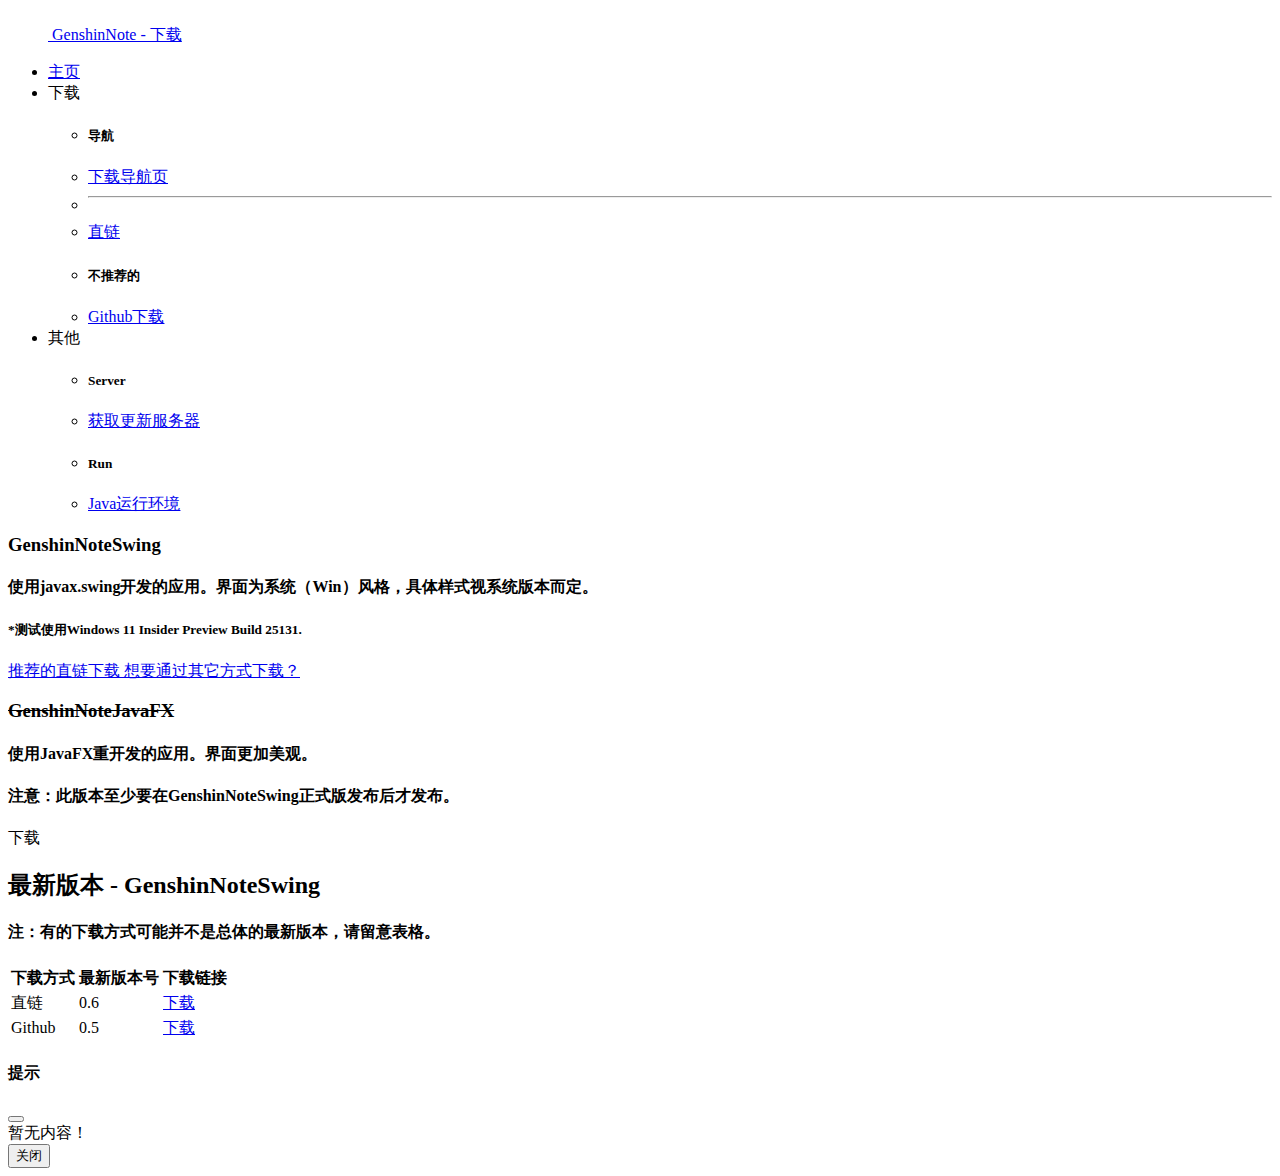
<file: download/index.html>
<!DOCTYPE html>
<html lang="zh">
	<head>
		<meta charset="UTF-8">
		<meta name="viewport" content="width=device-width, initial-scale=1.0">
		<title>下载主页 - GenshinNote丨huanli233</title>
		<meta name="keywords" content="原神,原神工具,原神记录,GenshinNote">
		<!-- 新 Bootstrap5 核心 CSS 文件 -->
		<link rel="stylesheet" href="https://cdn.staticfile.org/twitter-bootstrap/5.1.1/css/bootstrap.min.css">
		<!-- 最新的 Bootstrap5 核心 JavaScript 文件 -->
		<script src="https://cdn.staticfile.org/twitter-bootstrap/5.1.1/js/bootstrap.bundle.min.js"></script>
		<link rel="icon" href="https://pic.imgdb.cn/item/63c3d114be43e0d30ea5f288.png">
	</head>
	<body>
		<div class="container">
		<header class="d-flex flex-wrap justify-content-center py-4 mb-5 border-bottom">
			<a href="https://huanli233.github.io/" class="d-flex align-items-center mb-3 mb-md-0 me-md-auto text-dark text-decoration-none navbar-brand">
				<svg class="bi me-2" width="40" height="32"><use xlink:href="#bootstrap"/></svg>
				<span class="fs-4 text-danger">GenshinNote - 下载</span>
			 </a>
			<ul class="nav nav-pills">
			<li class="nav-item">
			  <a class="nav-link" href="../index.html">主页</a>
			</li>
			<li class="nav-item dropdown">
			  <a class="nav-link active dropdown-toggle" data-bs-toggle="dropdown">下载</a>
			  <ul class="dropdown-menu dropdown-menu-macos mx-0 shadow">
				<li><h5 class="dropdown-header">导航</h5></li>
				<li><a class="dropdown-item active" href="#">下载导航页</a></li>
				<li><hr class="dropdown-divider"></hr></li>
				<li><a class="dropdown-item" href="./file/index.html">直链</a></li>
				<!-- li><a class="dropdown-item" href="./lanzou/index.html">蓝奏云</a></li -->
				<li><h5 class="dropdown-header">不推荐的</h5></li>
				<li><a class="dropdown-item" href="#">Github下载</a></li>
			  </ul>
			</li>
			<li class="nav-item dropdown">
			  <a class="nav-link dropdown-toggle" data-bs-toggle="dropdown">其他</a>
			  <ul class="dropdown-menu dropdown-menu-macos mx-0 shadow">
				<li><h5 class="dropdown-header">Server</h5></li>
				<li><a class="dropdown-item" href="./others/updateserver.html">获取更新服务器</a></li>
				<li><h5 class="dropdown-header">Run</h5></li>
				<li><a class="dropdown-item" href="./others/java.html">Java运行环境</a></li>
			  </ul>
			</li>
			</ul>
		</header>
		</div>
		<div class="container mb-5">
			<div class="card">
				<div class="card-header">
					<h3 class="text-primary">GenshinNoteSwing</h3>
				</div>
				<div class="card-body">
					<div class="container p-3 my-2 bg-light text-black">
						<h4>    使用javax.swing开发的应用。界面为系统（Win）风格，具体样式视系统版本而定。</h4>
						<h5 class="text-warning">    *测试使用Windows 11 Insider Preview Build 25131.</h5>
					</div>
					<a class="btn btn-info card-link text-white" href="./file/index.html">推荐的直链下载</button>
					<a href="#lastest" class="btn btn-secondary card-link">想要通过其它方式下载？</a>
				</div>
			</div>
			<div class="card">
				<div class="card-header">
					<h3 class="text-primary" style="text-decoration:line-through;">GenshinNoteJavaFX</h3>
				</div>
				<div class="card-body">
					<div class="container p-3 my-2 bg-light text-black">
						<h4>    使用JavaFX重开发的应用。界面更加美观。</h4>
						<h4 class="text text-danger">注意：此版本至少要在GenshinNoteSwing正式版发布后才发布。</h4>
					</div>
					<a class="btn btn-info card-link text-white" data-bs-toggle="modal" data-bs-target="#myModal">下载</a>
				</div>
			</div>
		</div>
		<div class="container">
			<div class="mb-auto pb-auto card bg-secondary rounded">
				<h2 class="text-white card-header">最新版本 - GenshinNoteSwing</h2>
				<h4 class="text-white">注：有的下载方式可能并不是总体的最新版本，请留意表格。</h3>
			</div>
			<a name="lastest"></a>
			<table class="table table-striped table-bordered table-hover table-responsive">
				<thead>
					<tr>
						<th>下载方式</th>
						<th>最新版本号</th>
						<th>下载链接</th>
					</tr>
				</thead>
				<tbody>
					<tr>
						<td>直链</td>
						<td>0.6</td>
						<td><a href="http://xhrwp.niutou.fun:2022/down.php/2cde66e65d14f18c1947711f2fb6cb7c.zip" download="GenshinNote_0.6_jre.zip" class="btn btn-info">下载</a>
					</tr>
					<!-- tr>
						<td>百度云</td>
						<td>0.5.1</td>
						<td><a href="#" class="btn btn-info">下载</a>
					</tr -->
					<tr>
						<td>Github</td>
						<td>0.5</td>
						<td><a href="#" class="btn btn-info">下载</a>
					</tr>
				</tbody>
			</table>
		</div>
		<!-- 模态框 -->
		<div class="modal fade" id="myModal">
		  <div class="modal-dialog modal-dialog-centered">
			<div class="modal-content">

			  <!-- 模态框头部 -->
			  <div class="modal-header">
				<h4 class="modal-title">提示</h4>
				<button type="button" class="btn-close" data-bs-dismiss="modal"></button>
			  </div>

			  <!-- 模态框内容 -->
			  <div class="modal-body">
				暂无内容！
			  </div>

			  <!-- 模态框底部 -->
			  <div class="modal-footer">
				<button type="button" class="btn btn-danger" data-bs-dismiss="modal">关闭</button>
			  </div>

			</div>
		  </div>
		</div>
	</body>
</html>
</file>
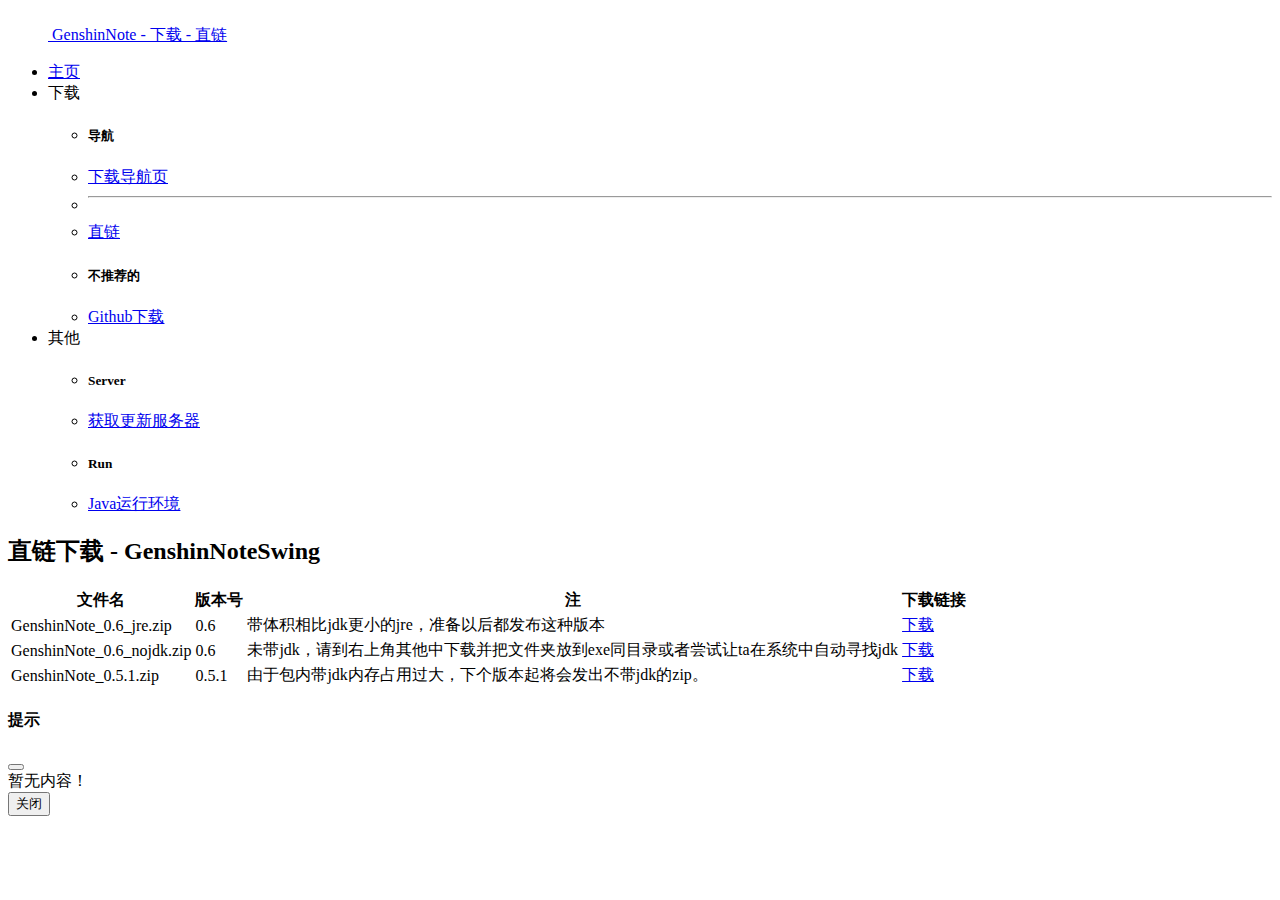
<file: download/file/index.html>
<!DOCTYPE html>
<html lang="zh">
	<head>
		<meta charset="UTF-8">
		<meta name="viewport" content="width=device-width, initial-scale=1.0">
		<title>直链下载 - GenshinNote丨huanli233</title>
		<meta name="keywords" content="原神,原神工具,原神记录,GenshinNote">
		<!-- 新 Bootstrap5 核心 CSS 文件 -->
		<link rel="stylesheet" href="https://cdn.staticfile.org/twitter-bootstrap/5.1.1/css/bootstrap.min.css">
		<!-- 最新的 Bootstrap5 核心 JavaScript 文件 -->
		<script src="https://cdn.staticfile.org/twitter-bootstrap/5.1.1/js/bootstrap.bundle.min.js"></script>
		<link rel="icon" href="https://pic.imgdb.cn/item/63c3d114be43e0d30ea5f288.png">
	</head>
	<body>
		<div class="container">
		<header class="d-flex flex-wrap justify-content-center py-3 mb-4 border-bottom">
			<a href="/" class="d-flex align-items-center mb-3 mb-md-0 me-md-auto text-dark text-decoration-none">
				<svg class="bi me-2" width="40" height="32"><use xlink:href="#bootstrap"/></svg>
				<span class="fs-4">GenshinNote - 下载 - 直链</span>
			 </a>
			<ul class="nav nav-pills">
			<li class="nav-item">
			  <a class="nav-link" href="../index.html">主页</a>
			</li>
			<li class="nav-item dropdown">
			  <a class="nav-link active dropdown-toggle" data-bs-toggle="dropdown">下载</a>
			  <ul class="dropdown-menu dropdown-menu-macos mx-0 shadow">
				<li><h5 class="dropdown-header">导航</h5></li>
				<li><a class="dropdown-item" href="../index.html">下载导航页</a></li>
				<li><hr class="dropdown-divider"></hr></li>
				<li><a class="dropdown-item active" href="../file/index.html">直链</a></li>
				<!-- li><a class="dropdown-item active" href="#">蓝奏云</a></li -->
				<li><h5 class="dropdown-header">不推荐的</h5></li>
				<li><a class="dropdown-item" href="#">Github下载</a></li>
			  </ul>
			</li>
			<li class="nav-item dropdown">
			  <a class="nav-link dropdown-toggle" data-bs-toggle="dropdown">其他</a>
			  <ul class="dropdown-menu dropdown-menu-macos mx-0 shadow">
				<li><h5 class="dropdown-header">Server</h5></li>
				<li><a class="dropdown-item" href="../others/updateserver.html">获取更新服务器</a></li>
				<li><h5 class="dropdown-header">Run</h5></li>
				<li><a class="dropdown-item" href="../others/java.html">Java运行环境</a></li>
			  </ul>
			</li>
				</ul>
		</header>
		</div>
				<div class="container">
			<div class="mb-auto pb-auto card bg-secondary rounded">
				<h2 class="text-white card-header">直链下载 - GenshinNoteSwing</h2>
			</div>
			<a name="lastest"></a>
			<table class="table table-striped table-bordered table-hover table-responsive">
				<thead>
					<tr>
						<th>文件名</th>
						<th>版本号</th>
						<th>注</th>
						<th>下载链接</th>
					</tr>
				</thead>
				<tbody>
					<tr>
						<td>GenshinNote_0.6_jre.zip</td>
						<td>0.6</td>
						<td>带体积相比jdk更小的jre，准备以后都发布这种版本</td>
						<td><a href="http://xhrwp.niutou.fun:2022/down.php/2cde66e65d14f18c1947711f2fb6cb7c.zip" download="GenshinNote_0.6_jre.zip" class="btn btn-info">下载</a>
					</tr>
					<tr>
						<td>GenshinNote_0.6_nojdk.zip</td>
						<td>0.6</td>
						<td>未带jdk，请到右上角其他中下载并把文件夹放到exe同目录或者尝试让ta在系统中自动寻找jdk</td>
						<td><a href="http://xhrwp.niutou.fun:2022/down.php/1e4935d611be4fa70c3c6b18b53d4250.zip" download="GenshinNote_0.6_nojdk.zip" class="btn btn-info">下载</a>
					</tr>
					<tr>
						<td>GenshinNote_0.5.1.zip</td>
						<td>0.5.1</td>
						<td>由于包内带jdk内存占用过大，下个版本起将会发出不带jdk的zip。</td>
						<td><a href="http://xhrwp.niutou.fun:2022/down.php/da18ed93facd2a3831e6a1cd542cac51.zip" download="GenshinNote_0.5.1.zip" class="btn btn-info">下载</a>
					</tr>
				</tbody>
			</table>
		</div>
		<!-- 模态框 -->
		<div class="modal fade" id="myModal">
		  <div class="modal-dialog modal-dialog-centered">
			<div class="modal-content">

			  <!-- 模态框头部 -->
			  <div class="modal-header">
				<h4 class="modal-title">提示</h4>
				<button type="button" class="btn-close" data-bs-dismiss="modal"></button>
			  </div>

			  <!-- 模态框内容 -->
			  <div class="modal-body">
				暂无内容！
			  </div>

			  <!-- 模态框底部 -->
			  <div class="modal-footer">
				<button type="button" class="btn btn-danger" data-bs-dismiss="modal">关闭</button>
			  </div>

			</div>
		  </div>
		</div>
	</body>
</html>
</file>
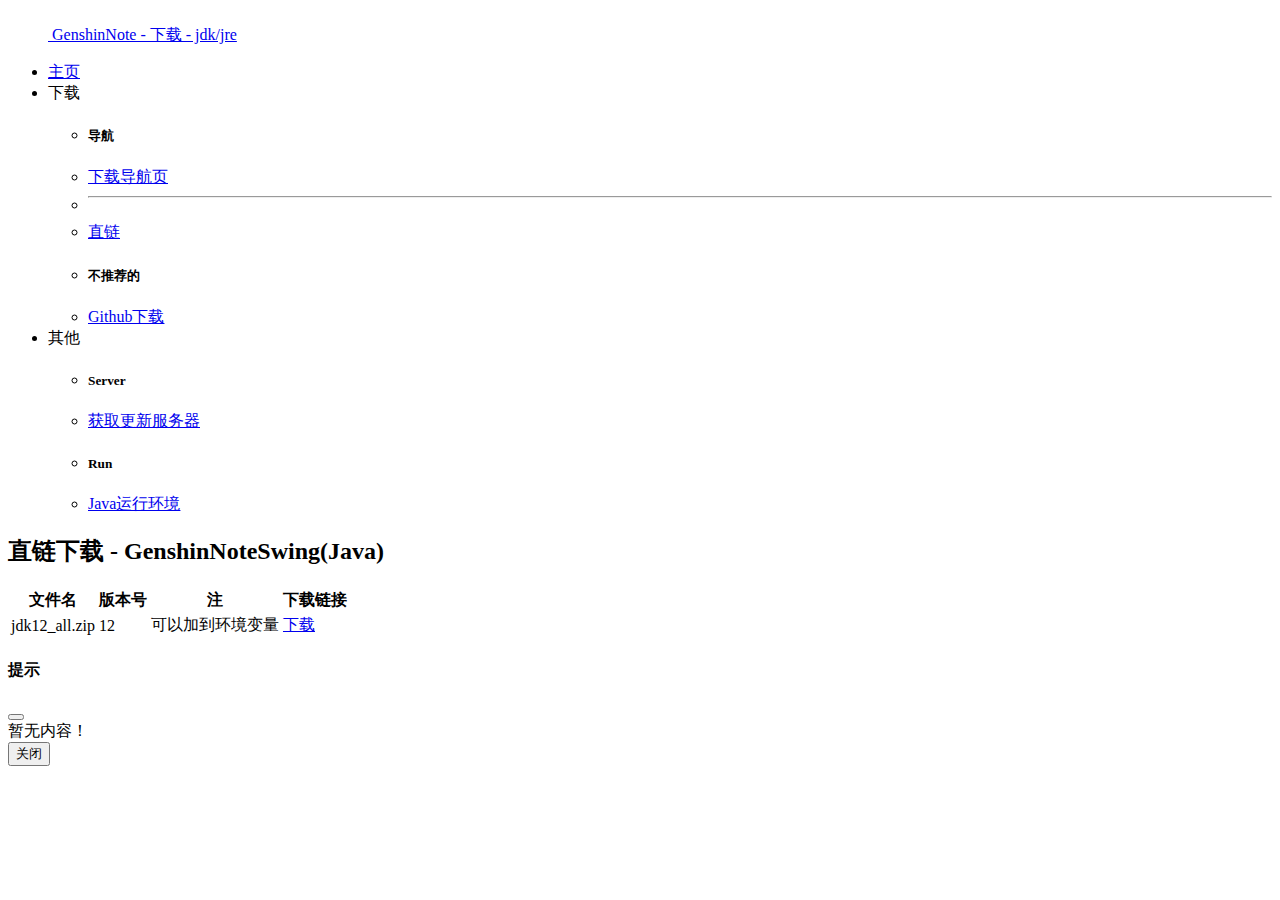
<file: download/others/java.html>
<!DOCTYPE html>
<html lang="zh">
	<head>
		<meta charset="UTF-8">
		<meta name="viewport" content="width=device-width, initial-scale=1.0">
		<title>Java - GenshinNote丨huanli233</title>
		<meta name="keywords" content="原神,原神工具,原神记录,GenshinNote">
		<!-- 新 Bootstrap5 核心 CSS 文件 -->
		<link rel="stylesheet" href="https://cdn.staticfile.org/twitter-bootstrap/5.1.1/css/bootstrap.min.css">
		<!-- 最新的 Bootstrap5 核心 JavaScript 文件 -->
		<script src="https://cdn.staticfile.org/twitter-bootstrap/5.1.1/js/bootstrap.bundle.min.js"></script>
		<link rel="icon" href="https://pic.imgdb.cn/item/63c3d114be43e0d30ea5f288.png">
	</head>
	<body>
		<div class="container">
		<header class="d-flex flex-wrap justify-content-center py-3 mb-4 border-bottom">
			<a href="/" class="d-flex align-items-center mb-3 mb-md-0 me-md-auto text-dark text-decoration-none">
				<svg class="bi me-2" width="40" height="32"><use xlink:href="#bootstrap"/></svg>
				<span class="fs-4">GenshinNote - 下载 - jdk/jre</span>
			 </a>
			<ul class="nav nav-pills">
			<li class="nav-item">
			  <a class="nav-link" href="../index.html">主页</a>
			</li>
			<li class="nav-item dropdown">
			  <a class="nav-link dropdown-toggle" data-bs-toggle="dropdown">下载</a>
			  <ul class="dropdown-menu dropdown-menu-macos mx-0 shadow">
				<li><h5 class="dropdown-header">导航</h5></li>
				<li><a class="dropdown-item" href="../index.html">下载导航页</a></li>
				<li><hr class="dropdown-divider"></hr></li>
				<li><a class="dropdown-item" href="../file/index.html">直链</a></li>
				<!-- li><a class="dropdown-item active" href="#">蓝奏云</a></li -->
				<li><h5 class="dropdown-header">不推荐的</h5></li>
				<li><a class="dropdown-item" href="#">Github下载</a></li>
			  </ul>
			</li>
			<li class="nav-item dropdown">
			  <a class="nav-link active dropdown-toggle" data-bs-toggle="dropdown">其他</a>
			  <ul class="dropdown-menu dropdown-menu-macos mx-0 shadow">
				<li><h5 class="dropdown-header">Server</h5></li>
				<li><a class="dropdown-item" href="../others/updateserver.html">获取更新服务器</a></li>
				<li><h5 class="dropdown-header">Run</h5></li>
				<li><a class="dropdown-item active" href="../others/java.html">Java运行环境</a></li>
			  </ul>
			</li>
			</ul>
		</header>
		</div>
				<div class="container">
			<div class="mb-auto pb-auto card bg-secondary rounded">
				<h2 class="text-white card-header">直链下载 - GenshinNoteSwing(Java)</h2>
			</div>
			<a name="lastest"></a>
			<table class="table table-striped table-bordered table-hover table-responsive">
				<thead>
					<tr>
						<th>文件名</th>
						<th>版本号</th>
						<th>注</th>
						<th>下载链接</th>
					</tr>
				</thead>
				<tbody>
					<tr>
						<td>jdk12_all.zip</td>
						<td>12</td>
						<td>可以加到环境变量</td>
						<td><a href="http://xhrwp.niutou.fun:2022/down.php/34e8f646429146648b4b9696dfd2a51b.zip" download="jdk_12.zip" class="btn btn-info">下载</a>
					</tr>
				</tbody>
			</table>
		</div>
		<!-- 模态框 -->
		<div class="modal fade" id="myModal">
		  <div class="modal-dialog modal-dialog-centered">
			<div class="modal-content">

			  <!-- 模态框头部 -->
			  <div class="modal-header">
				<h4 class="modal-title">提示</h4>
				<button type="button" class="btn-close" data-bs-dismiss="modal"></button>
			  </div>

			  <!-- 模态框内容 -->
			  <div class="modal-body">
				暂无内容！
			  </div>

			  <!-- 模态框底部 -->
			  <div class="modal-footer">
				<button type="button" class="btn btn-danger" data-bs-dismiss="modal">关闭</button>
			  </div>

			</div>
		  </div>
		</div>
	</body>
</html>
</file>
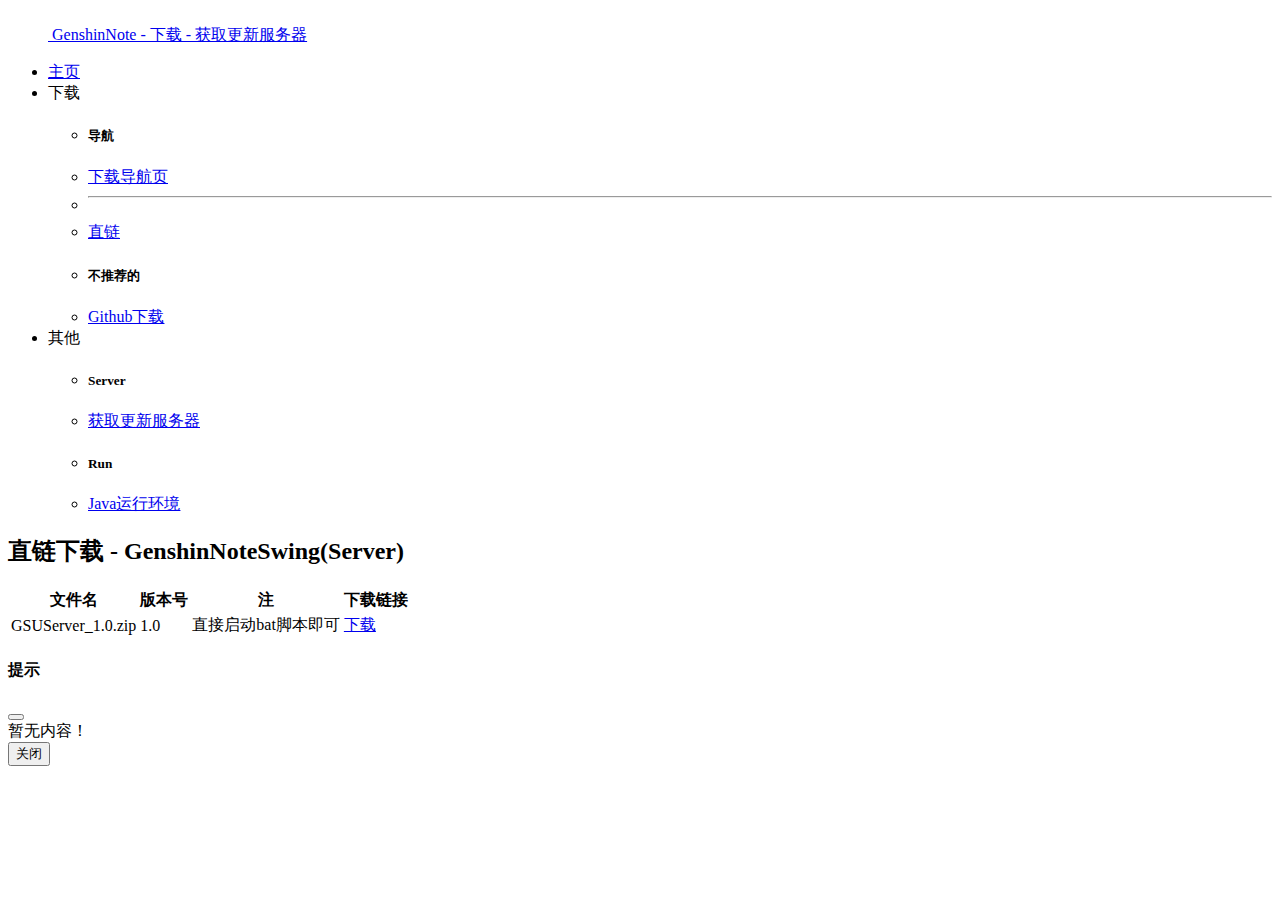
<file: download/others/updateserver.html>
<!DOCTYPE html>
<html lang="zh">
	<head>
		<meta charset="UTF-8">
		<meta name="viewport" content="width=device-width, initial-scale=1.0">
		<title>服务器 - GenshinNote丨huanli233</title>
		<meta name="keywords" content="原神,原神工具,原神记录,GenshinNote">
		<!-- 新 Bootstrap5 核心 CSS 文件 -->
		<link rel="stylesheet" href="https://cdn.staticfile.org/twitter-bootstrap/5.1.1/css/bootstrap.min.css">
		<!-- 最新的 Bootstrap5 核心 JavaScript 文件 -->
		<script src="https://cdn.staticfile.org/twitter-bootstrap/5.1.1/js/bootstrap.bundle.min.js"></script>
		<link rel="icon" href="https://pic.imgdb.cn/item/63c3d114be43e0d30ea5f288.png">
	</head>
	<body>
		<div class="container">
		<header class="d-flex flex-wrap justify-content-center py-3 mb-4 border-bottom">
			<a href="/" class="d-flex align-items-center mb-3 mb-md-0 me-md-auto text-dark text-decoration-none">
				<svg class="bi me-2" width="40" height="32"><use xlink:href="#bootstrap"/></svg>
				<span class="fs-4">GenshinNote - 下载 - 获取更新服务器</span>
			 </a>
			<ul class="nav nav-pills">
			<li class="nav-item">
			  <a class="nav-link" href="../index.html">主页</a>
			</li>
			<li class="nav-item dropdown">
			  <a class="nav-link dropdown-toggle" data-bs-toggle="dropdown">下载</a>
			  <ul class="dropdown-menu dropdown-menu-macos mx-0 shadow">
				<li><h5 class="dropdown-header">导航</h5></li>
				<li><a class="dropdown-item" href="../index.html">下载导航页</a></li>
				<li><hr class="dropdown-divider"></hr></li>
				<li><a class="dropdown-item" href="../file/index.html">直链</a></li>
				<!-- li><a class="dropdown-item active" href="#">蓝奏云</a></li -->
				<li><h5 class="dropdown-header">不推荐的</h5></li>
				<li><a class="dropdown-item" href="#">Github下载</a></li>
			  </ul>
			</li>
			<li class="nav-item dropdown">
			  <a class="nav-link dropdown-toggle active" data-bs-toggle="dropdown">其他</a>
			  <ul class="dropdown-menu dropdown-menu-macos mx-0 shadow">
				<li><h5 class="dropdown-header">Server</h5></li>
				<li><a class="dropdown-item active" href="../others/updateserver.html">获取更新服务器</a></li>
				<li><h5 class="dropdown-header">Run</h5></li>
				<li><a class="dropdown-item" href="../others/java.html">Java运行环境</a></li>
			  </ul>
			</li>
			</ul>
		</header>
		</div>
				<div class="container">
			<div class="mb-auto pb-auto card bg-secondary rounded">
				<h2 class="text-white card-header">直链下载 - GenshinNoteSwing(Server)</h2>
			</div>
			<a name="lastest"></a>
			<table class="table table-striped table-bordered table-hover table-responsive">
				<thead>
					<tr>
						<th>文件名</th>
						<th>版本号</th>
						<th>注</th>
						<th>下载链接</th>
					</tr>
				</thead>
				<tbody>
					<tr>
						<td>GSUServer_1.0.zip</td>
						<td>1.0</td>
						<td>直接启动bat脚本即可</td>
						<td><a href="http://xhrwp.niutou.fun:2022/down.php/8d6727c05beb443507da1178fc925785.zip" download="GSUServer_1.0.zip" class="btn btn-info">下载</a>
					</tr>
				</tbody>
			</table>
		</div>
		<!-- 模态框 -->
		<div class="modal fade" id="myModal">
		  <div class="modal-dialog modal-dialog-centered">
			<div class="modal-content">

			  <!-- 模态框头部 -->
			  <div class="modal-header">
				<h4 class="modal-title">提示</h4>
				<button type="button" class="btn-close" data-bs-dismiss="modal"></button>
			  </div>

			  <!-- 模态框内容 -->
			  <div class="modal-body">
				暂无内容！
			  </div>

			  <!-- 模态框底部 -->
			  <div class="modal-footer">
				<button type="button" class="btn btn-danger" data-bs-dismiss="modal">关闭</button>
			  </div>

			</div>
		  </div>
		</div>
	</body>
</html>
</file>
